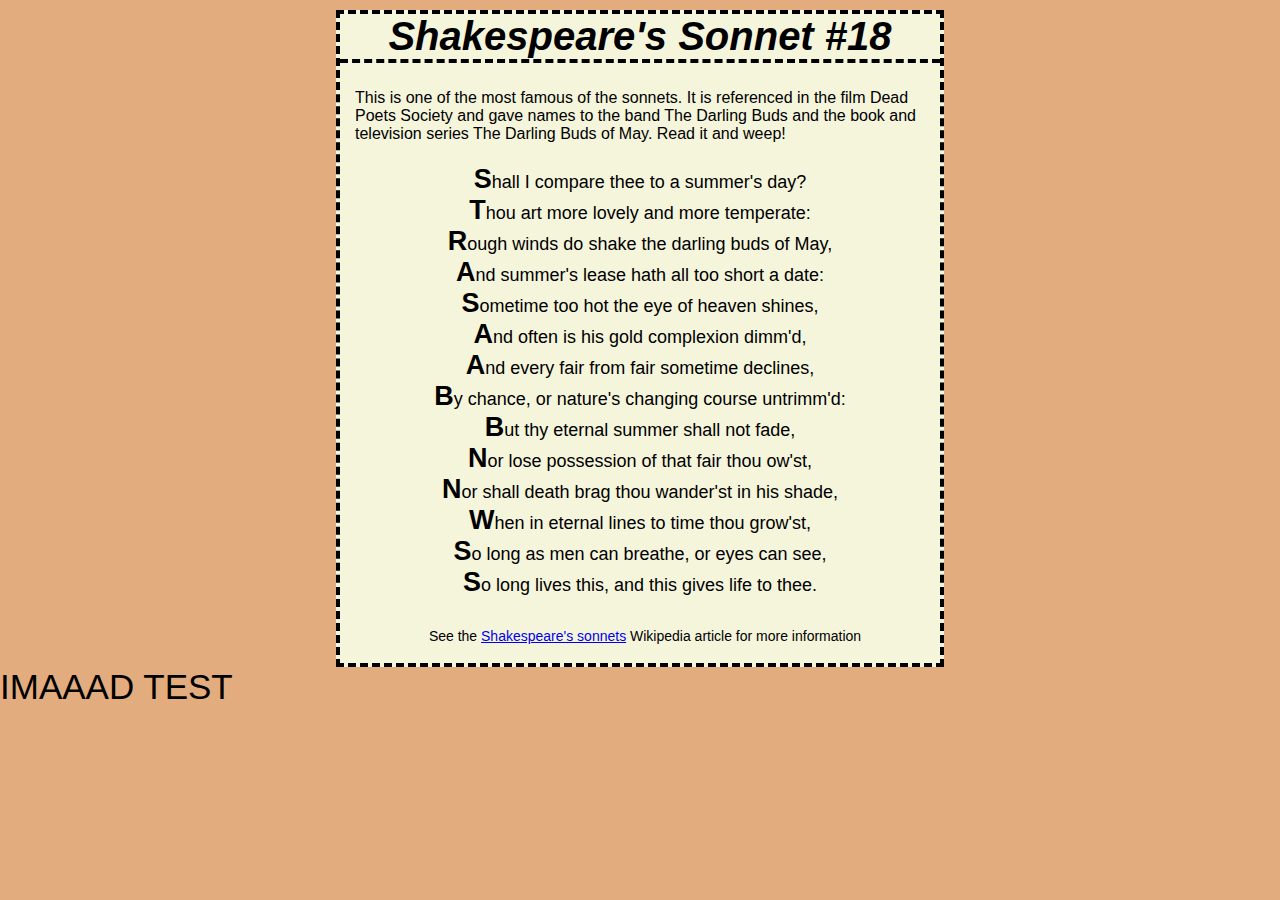
<file: CSS-Basics/Challenge-One-A/index.html>
<!DOCTYPE html>
<html lang="en">
  <head>
    <meta charset="UTF-8" />
    <meta http-equiv="X-UA-Compatible" content="IE=edge" />
    <meta name="viewport" content="width=device-width, initial-scale=1.0" />
    <link rel="stylesheet" href="style.css" />
    <title>CSS Challenge</title>
  </head>
  <body>
    <div id="wrap">
      <h1><em>Shakespeare's Sonnet #18</em></h1>
      <p>
        This is one of the most famous of the sonnets. It is referenced in the
        film Dead Poets Society and gave names to the band The Darling Buds and
        the book and television series The Darling Buds of May. Read it and
        weep!
      </p>
      <ul>
        <li>Shall I compare thee to a summer's day?</li>
        <li>Thou art more lovely and more temperate:</li>
        <li>Rough winds do shake the darling buds of May,</li>
        <li>And summer's lease hath all too short a date:</li>
        <li>Sometime too hot the eye of heaven shines,</li>
        <li>And often is his gold complexion dimm'd,</li>
        <li>And every fair from fair sometime declines,</li>
        <li>By chance, or nature's changing course untrimm'd:</li>
        <li>But thy eternal summer shall not fade,</li>
        <li>Nor lose possession of that fair thou ow'st,</li>
        <li>Nor shall death brag thou wander'st in his shade,</li>
        <li>When in eternal lines to time thou grow'st,</li>
        <li>So long as men can breathe, or eyes can see,</li>
        <li>So long lives this, and this gives life to thee.</li>
      </ul>

      <p class="copyright">
        See the
        <a href="http://en.wikipedia.org/wiki/Shakespeare%27s_Sonnets">
          Shakespeare's sonnets</a
        >
        Wikipedia article for more information
      </p>
    </div>
    <div class="imad">IMAAAD TEST</div>
  </body>
</html>
</file>
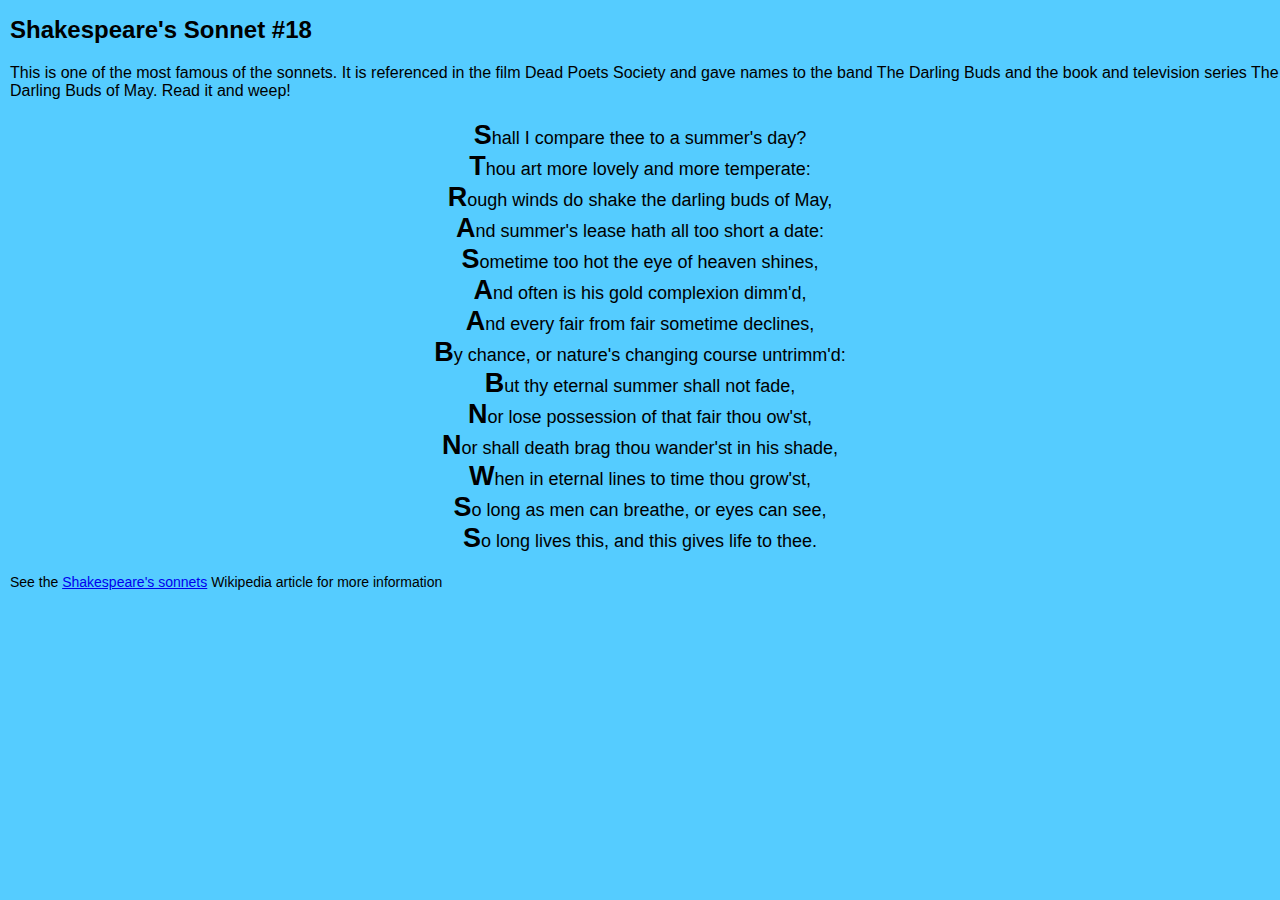
<file: CSS-Basics/Challenge-One/index.html>
<!DOCTYPE html>
<html lang="en">
  <head>
    <meta charset="UTF-8" />
    <meta http-equiv="X-UA-Compatible" content="IE=edge" />
    <meta name="viewport" content="width=device-width, initial-scale=1.0" />
    <link rel="stylesheet" href="style.css" />
    <title>CSS Challenge</title>
  </head>
  <body>
    <div id="wrap">
      <h1>Shakespeare's Sonnet #18</h1>
      <p>
        This is one of the most famous of the sonnets. It is referenced in the
        film Dead Poets Society and gave names to the band The Darling Buds and
        the book and television series The Darling Buds of May. Read it and
        weep!
      </p>
      <ul>
        <li>Shall I compare thee to a summer's day?</li>
        <li>Thou art more lovely and more temperate:</li>
        <li>Rough winds do shake the darling buds of May,</li>
        <li>And summer's lease hath all too short a date:</li>
        <li>Sometime too hot the eye of heaven shines,</li>
        <li>And often is his gold complexion dimm'd,</li>
        <li>And every fair from fair sometime declines,</li>
        <li>By chance, or nature's changing course untrimm'd:</li>
        <li>But thy eternal summer shall not fade,</li>
        <li>Nor lose possession of that fair thou ow'st,</li>
        <li>Nor shall death brag thou wander'st in his shade,</li>
        <li>When in eternal lines to time thou grow'st,</li>
        <li>So long as men can breathe, or eyes can see,</li>
        <li>So long lives this, and this gives life to thee.</li>
      </ul>

      <p class="copyright">
        See the
        <a href="http://en.wikipedia.org/wiki/Shakespeare%27s_Sonnets">
          Shakespeare's sonnets</a
        >
        Wikipedia article for more information
      </p>
    </div>
  </body>
</html>
</file>
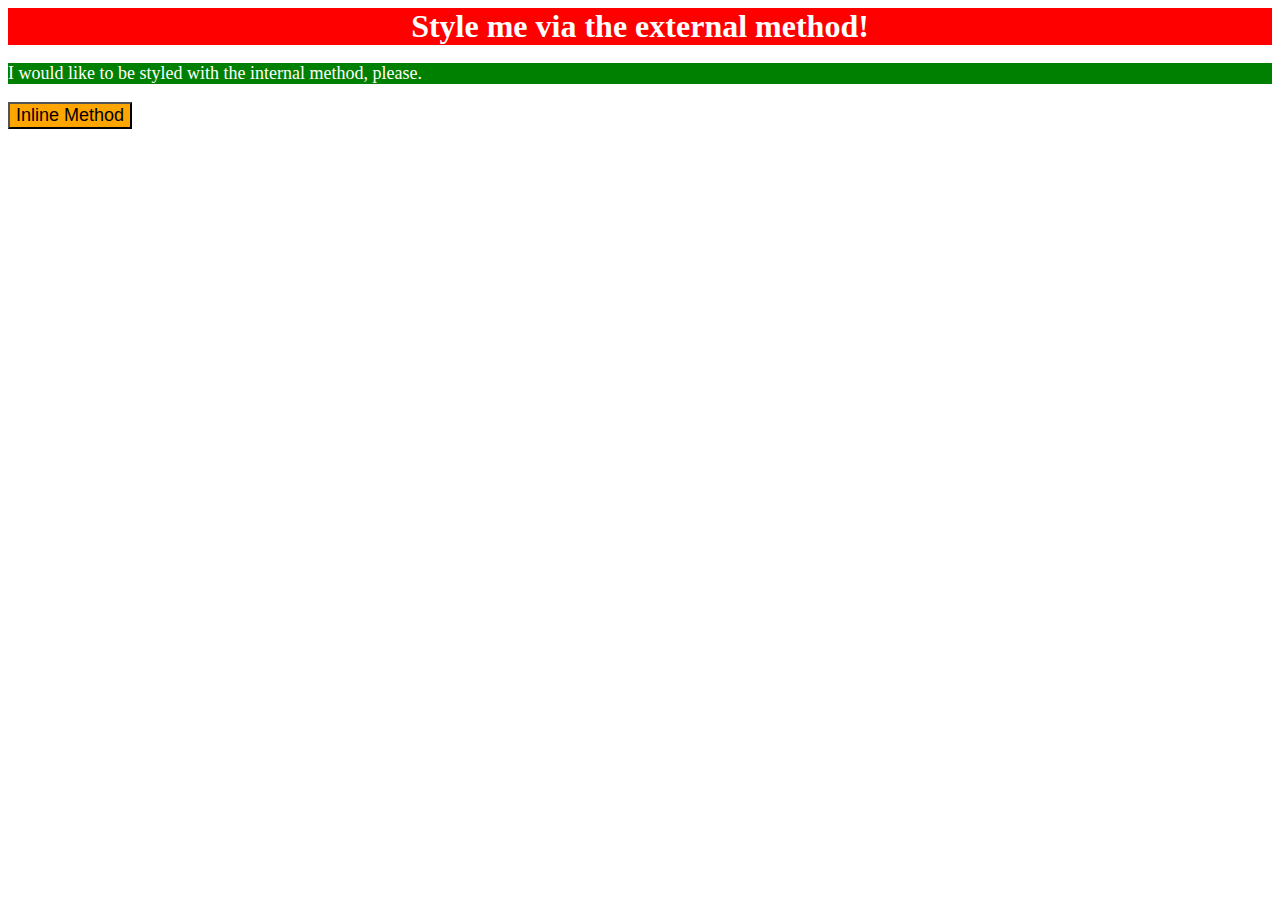
<file: CSS-Basics/Basic-Exercises/Exercise-1/index.html>
<!DOCTYPE html>
<html lang="en">
  <head>
    <meta charset="UTF-8" />
    <meta http-equiv="X-UA-Compatible" content="IE=edge" />
    <meta name="viewport" content="width=device-width, initial-scale=1.0" />
    <title>Methods for Adding CSS</title>
    <link rel="stylesheet" href="style.css" />
    <style>
      p {
        background-color: green;
        color: white;
        font-size: 18px;
      }
    </style>
  </head>
  <body>
    <div>Style me via the external method!</div>
    <p>I would like to be styled with the internal method, please.</p>
    <button style="background-color: orange; font-size: 18px">
      Inline Method
    </button>
  </body>
</html>
</file>
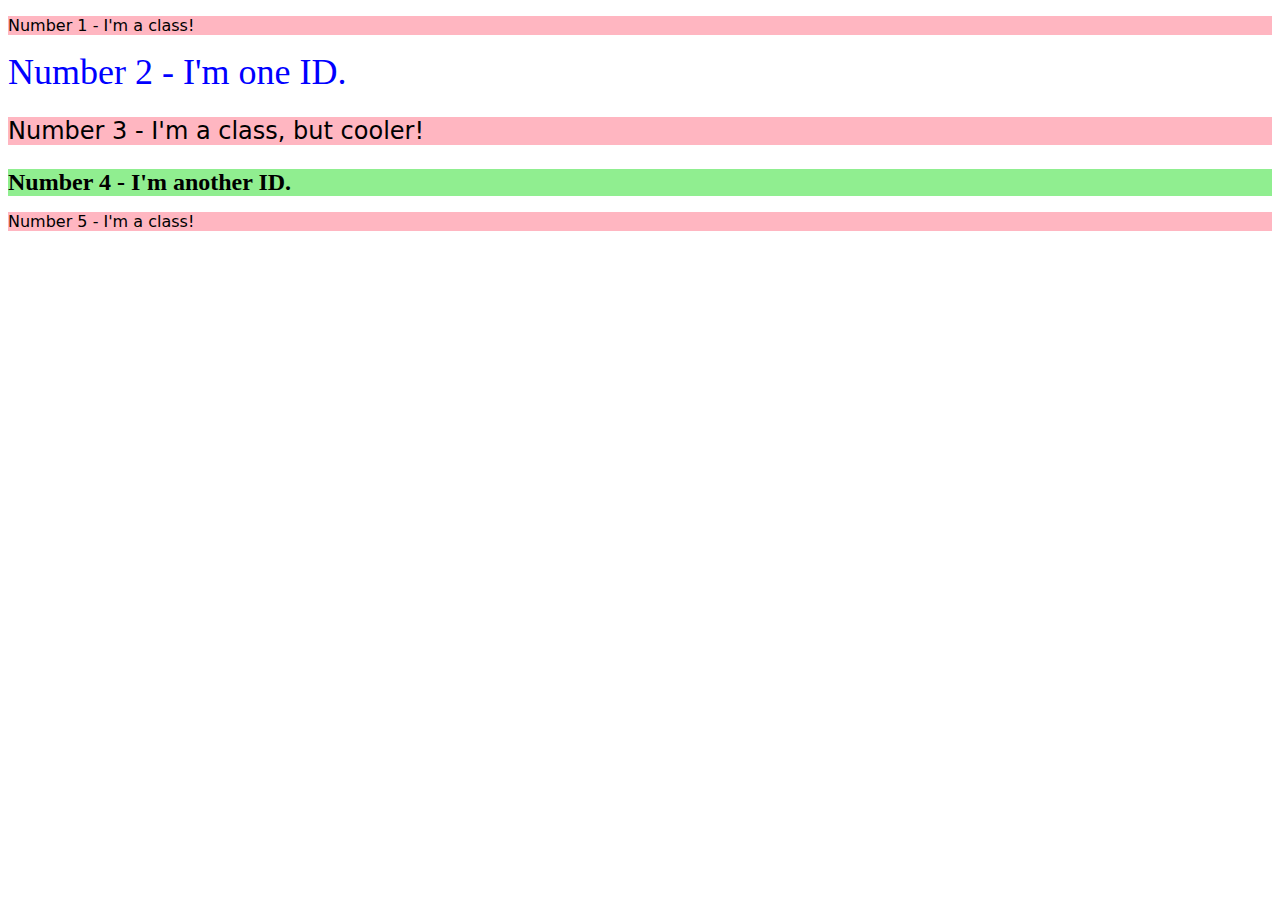
<file: CSS-Basics/Basic-Exercises/Exercise-2/index.html>
<!DOCTYPE html>
<html lang="en">
  <head>
    <meta charset="UTF-8" />
    <meta http-equiv="X-UA-Compatible" content="IE=edge" />
    <meta name="viewport" content="width=device-width, initial-scale=1.0" />
    <title>Class and ID Selectors</title>
    <link rel="stylesheet" href="style.css" />
  </head>
  <body>
    <p class="odd">Number 1 - I'm a class!</p>
    <div id="second">Number 2 - I'm one ID.</div>
    <p class="odd cooler">Number 3 - I'm a class, but cooler!</p>
    <div id="fourth">Number 4 - I'm another ID.</div>
    <p class="odd">Number 5 - I'm a class!</p>
  </body>
</html>
</file>
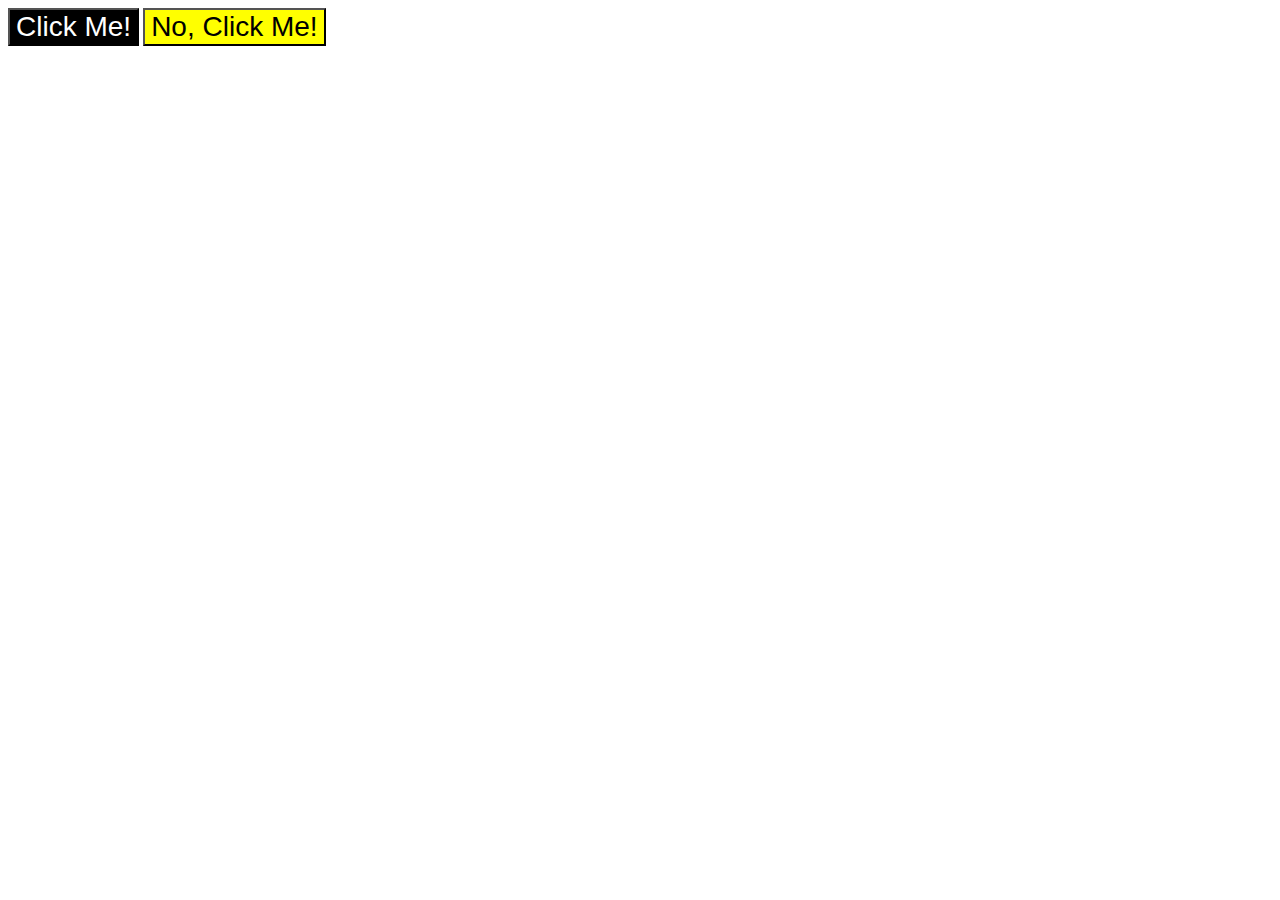
<file: CSS-Basics/Basic-Exercises/Exercise-3/index.html>
<!DOCTYPE html>
<html lang="en">
  <head>
    <meta charset="UTF-8" />
    <meta http-equiv="X-UA-Compatible" content="IE=edge" />
    <meta name="viewport" content="width=device-width, initial-scale=1.0" />
    <title>Grouping Selectors</title>
    <link rel="stylesheet" href="style.css" />
  </head>
  <body>
    <button class="first">Click Me!</button>
    <button class="second">No, Click Me!</button>
  </body>
</html>
</file>
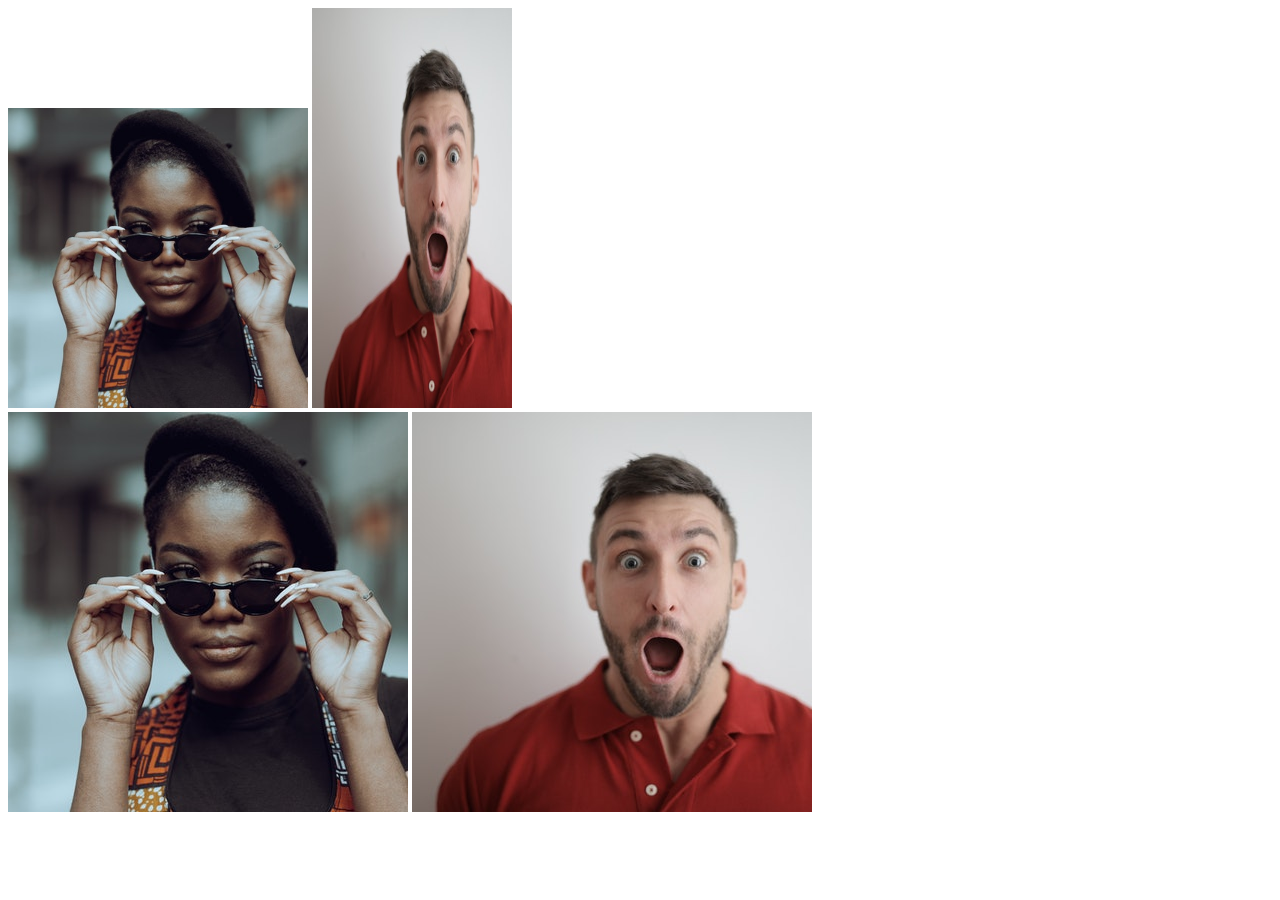
<file: CSS-Basics/Basic-Exercises/Exercise-4/index.html>
<!DOCTYPE html>
<html lang="en">
  <head>
    <meta charset="UTF-8" />
    <meta http-equiv="X-UA-Compatible" content="IE=edge" />
    <meta name="viewport" content="width=device-width, initial-scale=1.0" />
    <title>Chaining Selectors</title>
    <link rel="stylesheet" href="style.css" />
  </head>
  <body>
    <!-- Use the classes BELOW this line -->
    <div>
      <img
        class="avatar proportioned"
        src="./pexels-katho-mutodo-8434791.jpg"
        alt=""
      />
      <img
        class="avatar distorted"
        src="./pexels-andrea-piacquadio-3777931.jpg"
        alt=""
      />
    </div>
    <!-- Use the classes ABOVE this line -->
    <div>
      <img
        class="original proportioned"
        src="./pexels-katho-mutodo-8434791.jpg"
        alt=""
      />
      <img
        class="original distorted"
        src="./pexels-andrea-piacquadio-3777931.jpg"
        alt=""
      />
    </div>
  </body>
</html>
</file>
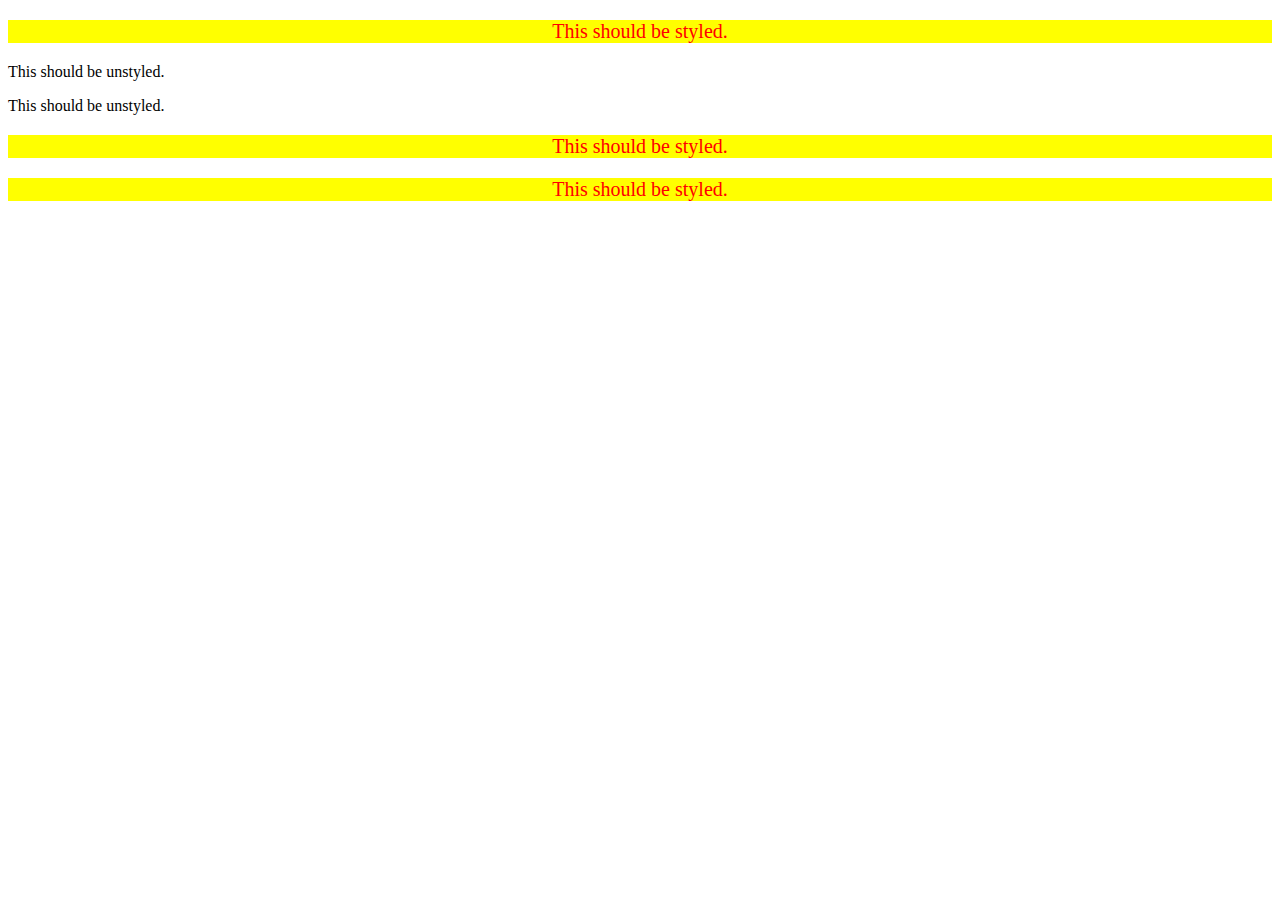
<file: CSS-Basics/Basic-Exercises/Exercise-5/index.html>
<!DOCTYPE html>
<html lang="en">
  <head>
    <meta charset="UTF-8" />
    <meta http-equiv="X-UA-Compatible" content="IE=edge" />
    <meta name="viewport" content="width=device-width, initial-scale=1.0" />
    <title>Descendant Combinator</title>
    <link rel="stylesheet" href="style.css" />
  </head>
  <body>
    <div class="container">
      <p class="text">This should be styled.</p>
    </div>
    <p class="text">This should be unstyled.</p>
    <p class="text">This should be unstyled.</p>
    <div class="container">
      <p class="text">This should be styled.</p>
      <p class="text">This should be styled.</p>
    </div>
  </body>
</html>
</file>
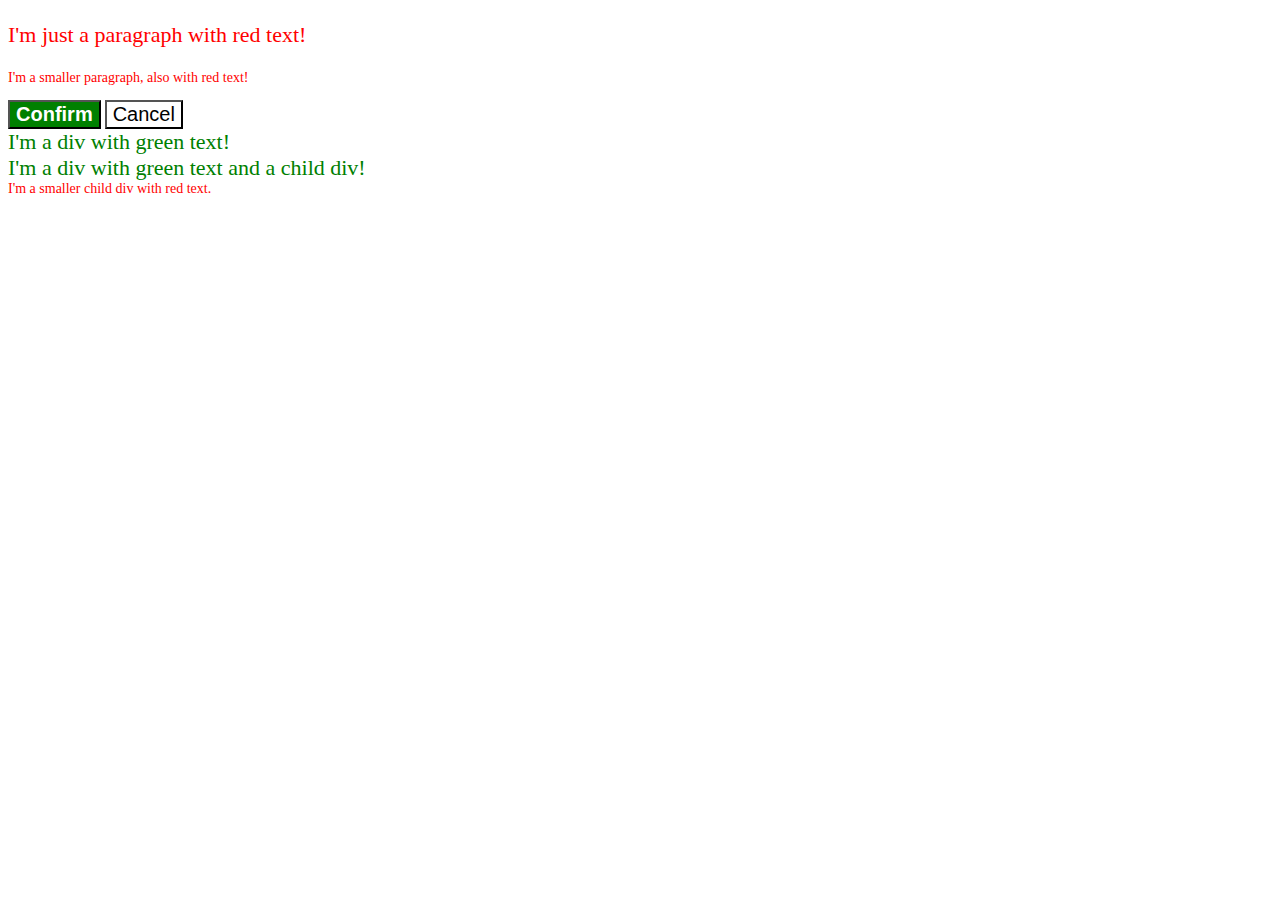
<file: CSS-Basics/Basic-Exercises/Exercise-6/index.html>
<!DOCTYPE html>
<html lang="en">
  <head>
    <meta charset="UTF-8" />
    <meta http-equiv="X-UA-Compatible" content="IE=edge" />
    <meta name="viewport" content="width=device-width, initial-scale=1.0" />
    <title>Fix the Cascade</title>
    <link rel="stylesheet" href="style.css" />
  </head>
  <body>
    <p class="para">I'm just a paragraph with red text!</p>
    <p class="para small-para">I'm a smaller paragraph, also with red text!</p>

    <button id="confirm-button" class="button confirm">Confirm</button>
    <button id="cancel-button" class="button cancel">Cancel</button>

    <div class="text">I'm a div with green text!</div>
    <div class="text">
      I'm a div with green text and a child div!
      <div class="text child">I'm a smaller child div with red text.</div>
    </div>
  </body>
</html>
</file>
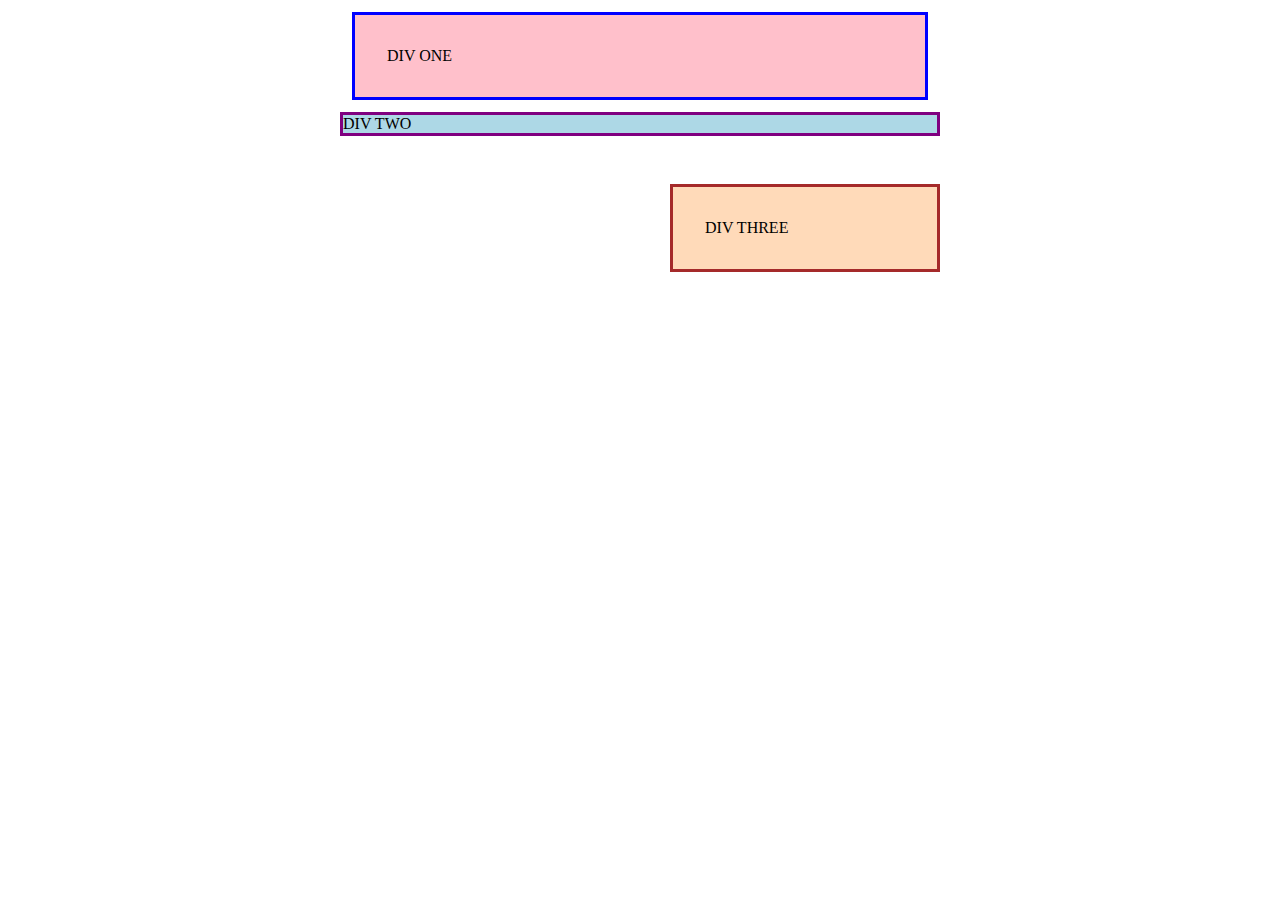
<file: CSS-Basics/Basic-Exercises/Exercise-7/index.html>
<!DOCTYPE html>
<html lang="en">
  <head>
    <meta charset="UTF-8" />
    <meta http-equiv="X-UA-Compatible" content="IE=edge" />
    <meta name="viewport" content="width=device-width, initial-scale=1.0" />
    <title>Margin and Padding exercise</title>
    <link rel="stylesheet" href="style.css" />
  </head>
  <body>
    <div class="one">DIV ONE</div>
    <div class="two">DIV TWO</div>
    <div class="three">DIV THREE</div>
  </body>
</html>
</file>
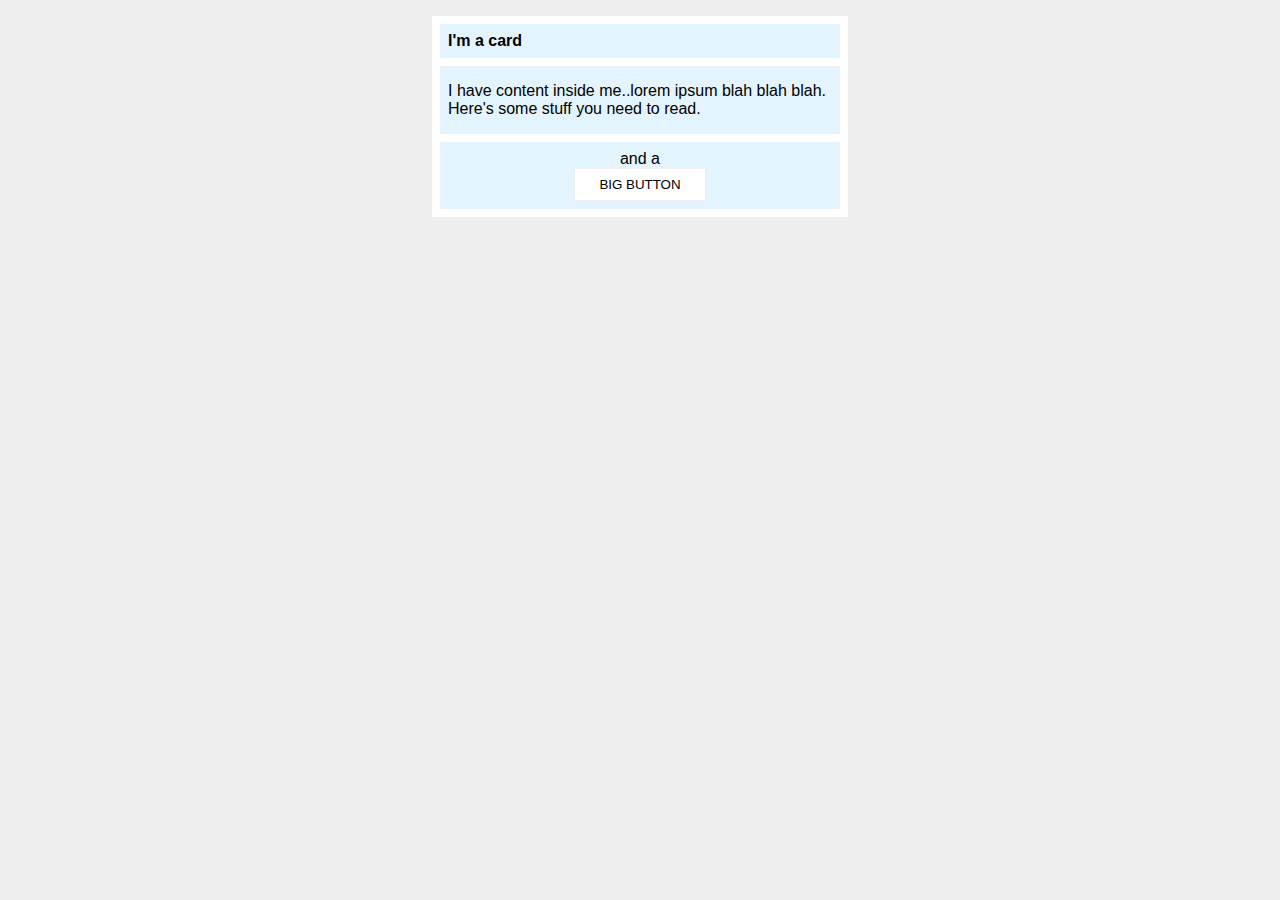
<file: CSS-Basics/Basic-Exercises/Exercise-8/index.html>
<!DOCTYPE html>
<html lang="en">
  <head>
    <meta charset="UTF-8" />
    <meta http-equiv="X-UA-Compatible" content="IE=edge" />
    <meta name="viewport" content="width=device-width, initial-scale=1.0" />
    <title>Margin and Padding exercise 2</title>
    <link rel="stylesheet" href="style.css" />
  </head>
  <body>
    <div class="card">
      <h1 class="title">I'm a card</h1>
      <div class="content">
        I have content inside me..lorem ipsum blah blah blah. Here's some stuff
        you need to read.
      </div>
      <div class="button-container">and a <button>BIG BUTTON</button></div>
    </div>
  </body>
</html>
</file>
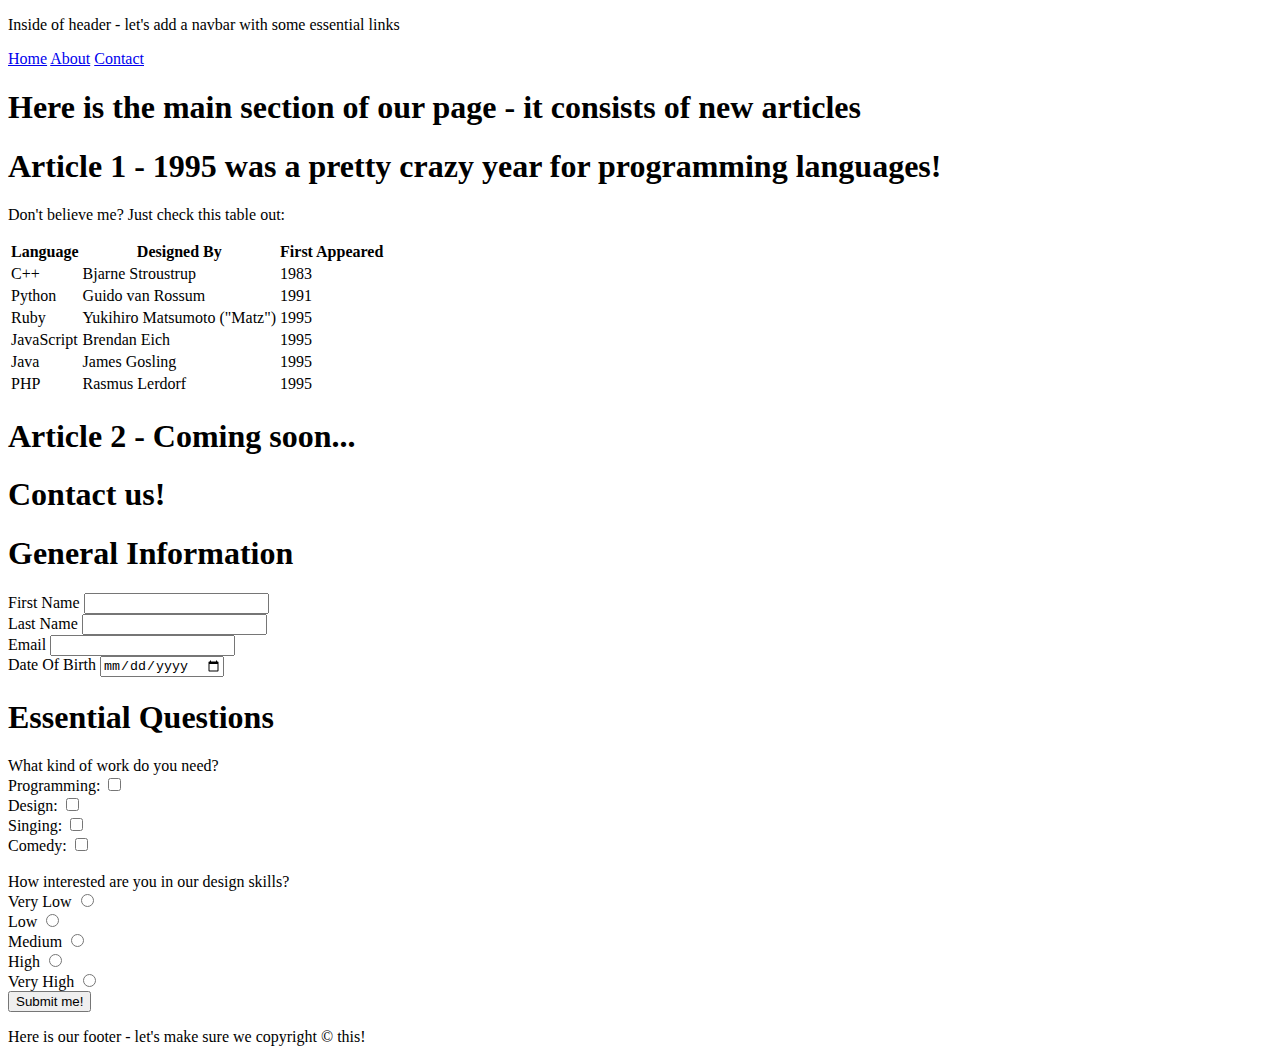
<file: HTML-Intermediate/programming-langages.html>
<!DOCTYPE html>
<html>
<head>
  <title>Intermediate HTML Exercise 1</title>
</head>
<body>
  <header>
    <p>Inside of header - let's add a navbar with some essential links</p>
    <nav>
      <a href="#">Home</a>
      <a href="#">About</a>
      <a href="#">Contact</a>
    </nav>
  </header>

  <h1>Here is the main section of our page - it consists of new articles</h1>
  
  <h1>Article 1 - 1995 was a pretty crazy year for programming languages!</h1>
  <p>Don't believe me? Just check this table out:</p>
  
  <table>
    <thead>
      <tr>
        <th>Language</th>
        <th>Designed By</th>
        <th>First Appeared</th>
      </tr>
    </thead>
    <tbody>
      <tr>
        <td>C++</td>
        <td>Bjarne Stroustrup</td>
        <td>1983</td>
      </tr>
      <tr>
        <td>Python</td>
        <td>Guido van Rossum</td>
        <td>1991</td>
      </tr>
      <tr>
        <td>Ruby</td>
        <td>Yukihiro Matsumoto ("Matz")</td>
        <td>1995</td>
      </tr>
      <tr>
        <td>JavaScript</td>
        <td>Brendan Eich</td>
        <td>1995</td>
      </tr>
      <tr>
        <td>Java</td>
        <td>James Gosling</td>
        <td>1995</td>
      </tr>
      <tr>
        <td>PHP</td>
        <td>Rasmus Lerdorf</td>
        <td>1995</td>
      </tr>
    </tbody>
  </table>

  <h1>Article 2 - Coming soon...</h1>
  
  <h1>Contact us!</h1>
  <h1>General Information</h1>
  <form>
    First Name <input type="text" name="firstName" required><br>
    Last Name <input type="text" name="lastName" required><br>
    Email <input type="email" name="email" required><br>
    Date Of Birth <input type="date" name="dob" required><br>
    
    <h1>Essential Questions</h1>
    <label>What kind of work do you need?</label><br>
    Programming: <input type="checkbox" name="workType" value="Programming"><br>
    Design: <input type="checkbox" name="workType" value="Design"><br>
    Singing: <input type="checkbox" name="workType" value="Singing"><br>
    Comedy: <input type="checkbox" name="workType" value="Comedy"><br><br>
    
    <label>How interested are you in our design skills?</label><br>
    Very Low <input type="radio" name="interest" value="Very Low"><br>
    Low <input type="radio" name="interest" value="Low"><br>
    Medium <input type="radio" name="interest" value="Medium"><br>
    High <input type="radio" name="interest" value="High"><br>
    Very High <input type="radio" name="interest" value="Very High"><br>
    
    <button type="submit">Submit me!</button>
  </form>

  <footer>
    <p>Here is our footer - let's make sure we copyright &copy; this!</p>
  </footer>
</body>
</html>
</file>
<file: CSS-Basics/Challenge-One-A/style.css>
body {
  font-family: Arial, sans-serif;
  background-color: #e2ac7f;
  margin: 0;
  padding: 0;
}

#wrap {
  width: 600px;
  margin: auto;
  margin-top: 10px;
  background-color: #f5f5dc;
  border: 4px dashed black;
}

h1 {
  font-size: 40px;
  font-weight: bolder;
  border-bottom: 4px dashed black;
  text-align: center;
  margin: 0;
}

p {
  font-size: 16px;
  margin-left: 10px;
  padding: 10px 5px 5px 5px;
}

ul {
  list-style-type: none;
  text-align: center;
  padding: 0;
}

ul li {
  font-size: 18px;
}

ul li::first-letter {
  font-size: 1.5em;
  font-weight: bold;
}

.copyright {
  text-align: center;
  font-size: 14px;
  margin-top: 20px;
}

.imad {
  font-size: 35px;
  border: 10px 1px 5px 20px dashed black;
}
</file>
<file: CSS-Basics/Challenge-One/style.css>
body {
  font-family: Arial, sans-serif;
  background-color: #55ccff;
  margin: 0;
  padding: 0;
}

h1 {
  font-size: 24px;
  margin-bottom: 20px;
  margin-left: 10px;
}

p {
  font-size: 16px;
  margin-bottom: 20px;
  margin-left: 10px;
}

ul {
  list-style-type: none;
  text-align: center;
  padding: 0;
}

ul li {
  font-size: 18px;
}

ul li::first-letter {
  font-size: 1.5em;
  font-weight: bold;
}

.copyright {
  font-size: 14px;
  margin-top: 20px;
}
</file>
<file: CSS-Basics/Basic-Exercises/Exercise-1/style.css>
div {
  background-color: red;
  color: white;
  font-size: 32px;
  text-align: center;
  font-weight: bold;
}
</file>
<file: CSS-Basics/Basic-Exercises/Exercise-2/style.css>
.odd {
  background-color: rgb(255, 182, 193);
  font-family: Verdana, DejaVu Sans, sans-serif;
}

#second {
  color: blue;
  font-size: 36px;
}

.odd.cooler {
  font-size: 24px;
}

#fourth {
  background-color: rgb(144, 238, 144);
  font-size: 24px;
  font-weight: bold;
}
</file>
<file: CSS-Basics/Basic-Exercises/Exercise-3/style.css>
button {
  font-size: 28px;
  font-family: Helvetica, "Times New Roman", sans-serif;
}

.first {
  background-color: black;
  color: white;
}

.second {
  background-color: yellow;
}
</file>
<file: CSS-Basics/Basic-Exercises/Exercise-4/style.css>
.avatar.proportioned {
  width: 300px;
  height: auto;
}

.avatar.distorted {
  width: 200px;
  height: 400px;
}
</file>
<file: CSS-Basics/Basic-Exercises/Exercise-5/style.css>
.container .text {
  background-color: yellow;
  color: red;
  font-size: 20px;
  text-align: center;
}
</file>
<file: CSS-Basics/Basic-Exercises/Exercise-6/style.css>
.para,
.small-para {
  color: hsl(0, 100%, 50%);
}

.para {
  font-size: 22px;
}

.button {
  background-color: rgb(255, 255, 255);
  color: rgb(0, 0, 0);
  font-size: 20px;
}

div.text {
  color: green;
  font-size: 22px;
}

.small-para {
  font-size: 14px;
}

#confirm-button {
  background: green;
  color: white;
  font-weight: bold;
}

div .child {
  color: red;
  font-size: 14px;
}
</file>
<file: CSS-Basics/Basic-Exercises/Exercise-7/style.css>
body {
  max-width: 600px;
  margin: 0 auto;
}

.one {
  background: pink;
  border: 3px solid blue;
  /* CHANGE ME */
  padding: 32px;
  margin: 12px;
}

.two {
  background: lightblue;
  border: 3px solid purple;
  /* CHANGE ME */
  margin-bottom: 48px;
}

.three {
  background: peachpuff;
  border: 3px solid brown;
  width: 200px;
  /* CHANGE ME */
  padding: 32px;
  margin-left: auto;
}
</file>
<file: CSS-Basics/Basic-Exercises/Exercise-8/style.css>
body {
  background: #eee;
  font-family: sans-serif;
}

.card {
  width: 400px;
  background: #fff;
  margin: 16px auto;
  padding: 8px;
}

.title {
  background: #e3f4ff;
  font-size: 16px;
  padding: 8px;
  margin: 0 0 8px 0;
}

.content {
  background: #e3f4ff;
  padding: 16px 8px;
  margin: 0 0 8px 0;
}

.button-container {
  background: #e3f4ff;
  text-align: center;
  padding: 8px;
}

button {
  background: white;
  border: 1px solid #eee;
  display: block;
  margin: 0 auto;
  padding: 8px 24px;
}
</file>
